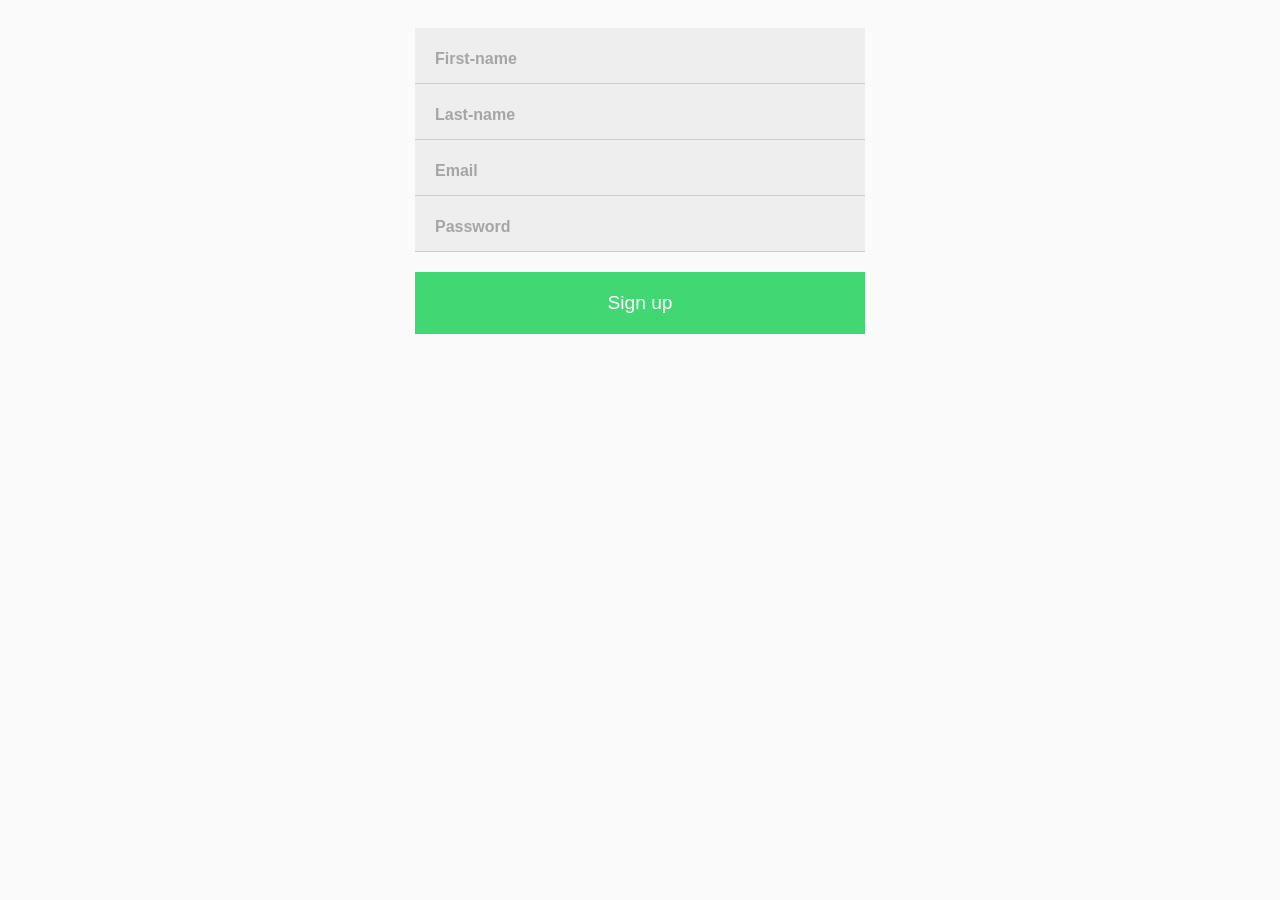
<file: form.html>
<!DOCTYPE html>
<html lang="en">

<head>
    <meta charset="UTF-8">
    <meta name="viewport" content="width=device-width, initial-scale=1.0">
    <link rel="stylesheet" href="form-style.css">
    <title>Document</title>
</head>

<body>
    <form action="#" id="formElem">
        <div>
            <input required type="text" id="first-name" name="first-name" placeholder=" " pattern="[A-Z][a-z]+">
            <label for="first-name">First-name</label>
        </div>

        <div>
            <input required type="text" id="last-name" name="last-name" placeholder=" " pattern="[A-Z][a-z]+">
            <label for="last-name">Last-name</label>
        </div>

        <div>
            <input required type="email" id="email" name="email" placeholder=" ">
            <label for="email">Email</label>
            <div class="requirements">
                <p>Must be a valid email address</p>
            </div>
        </div>

        <div>
            <input required type="password" id="password" name="password" placeholder=" " pattern="(?=.*\d)(?=.*[a-z])(?=.*[A-Z]).{7,}">
            <label for="password">Password</label>
            <div class="requirements">
                <p>Your password must consist 6 or more characters(digit, a lowercase letter and a uppercase letter) </p>
            </div>
        </div>

        <input type="submit" value="Sign up">
    </form>



    <script src="script-form.js"></script>
</body>

</html>
</file>
<file: form-style.css>
body {
    background: #fafafa;
    font-family: Arial;
    padding: 20px;
}

* {
    box-sizing: border-box;
}

form {
    max-width: 450px;
    margin: 0 auto;
}

form>div {
    position: relative;
    background: white;
    border-bottom: 1px solid #ccc;
}

form>div>label {
    opacity: 0.3;
    font-weight: bold;
    position: absolute;
    top: 22px;
    left: 20px;
}

form>div>input[type='text'],
form>div>input[type='email'],
form>div>input[type='password'] {
    width: 100%;
    border: 0;
    padding: 20px 20px 20px 50px;
    background: #eee;
}

form>div>input[type='text']:focus,
form>div>input[type='email']:focus,
form>div>input[type='password']:focus {
    outline: 0;
    background: white;
}

form>div>input[type='text']:focus+label,
form>div>input[type='email']:focus+label,
form>div>input[type='password']:focus+label {
    opacity: 0;
}

form>div>input[type='text']:valid,
form>div>input[type='email']:valid,
form>div>input[type='password']:valid {
    background: url(https://s3-us-west-2.amazonaws.com/s.cdpn.io/3/check.svg);
    background-size: 20px;
    background-repeat: no-repeat;
    background-position: 20px 20px;
}

form>div>input[type='text']:valid+label,
form>div>input[type='email']:valid+label,
form>div>input[type='password']:valid+label {
    opacity: 0;
}

form>div>input[type='text']:invalid:not(:focus):not(:placeholder-shown),
form>div>input[type='email']:invalid:not(:focus):not(:placeholder-shown),
form>div>input[type='password']:invalid:not(:focus):not(:placeholder-shown) {
    background: pink;
}

form>div>input[type='text']:invalid:not(:focus):not(:placeholder-shown)+label,
form>div>input[type='email']:invalid:not(:focus):not(:placeholder-shown)+label,
form>div>input[type='password']:invalid:not(:focus):not(:placeholder-shown)+label {
    opacity: 0;
}

form>div>input[type='text']:invalid:not(:focus):not(:placeholder-shown)~.requirements,
form>div>input[type='email']:invalid:not(:focus):not(:placeholder-shown)~.requirements,
form>div>input[type='password']:invalid:not(:focus):not(:placeholder-shown)~.requirements {
    max-height: 200px;
    padding: 0 30px 20px 50px;
}

form>div .requirements {
    padding: 0 30px 0 50px;
    color: #999;
    max-height: 0;
    transition: 0.28s;
    overflow: hidden;
    color: red;
    font-style: italic;
}

form input[type='submit'] {
    display: block;
    width: 100%;
    margin: 20px 0;
    background: #41D873;
    color: white;
    border: 0;
    padding: 20px;
    font-size: 1.2rem;
}
</file>
